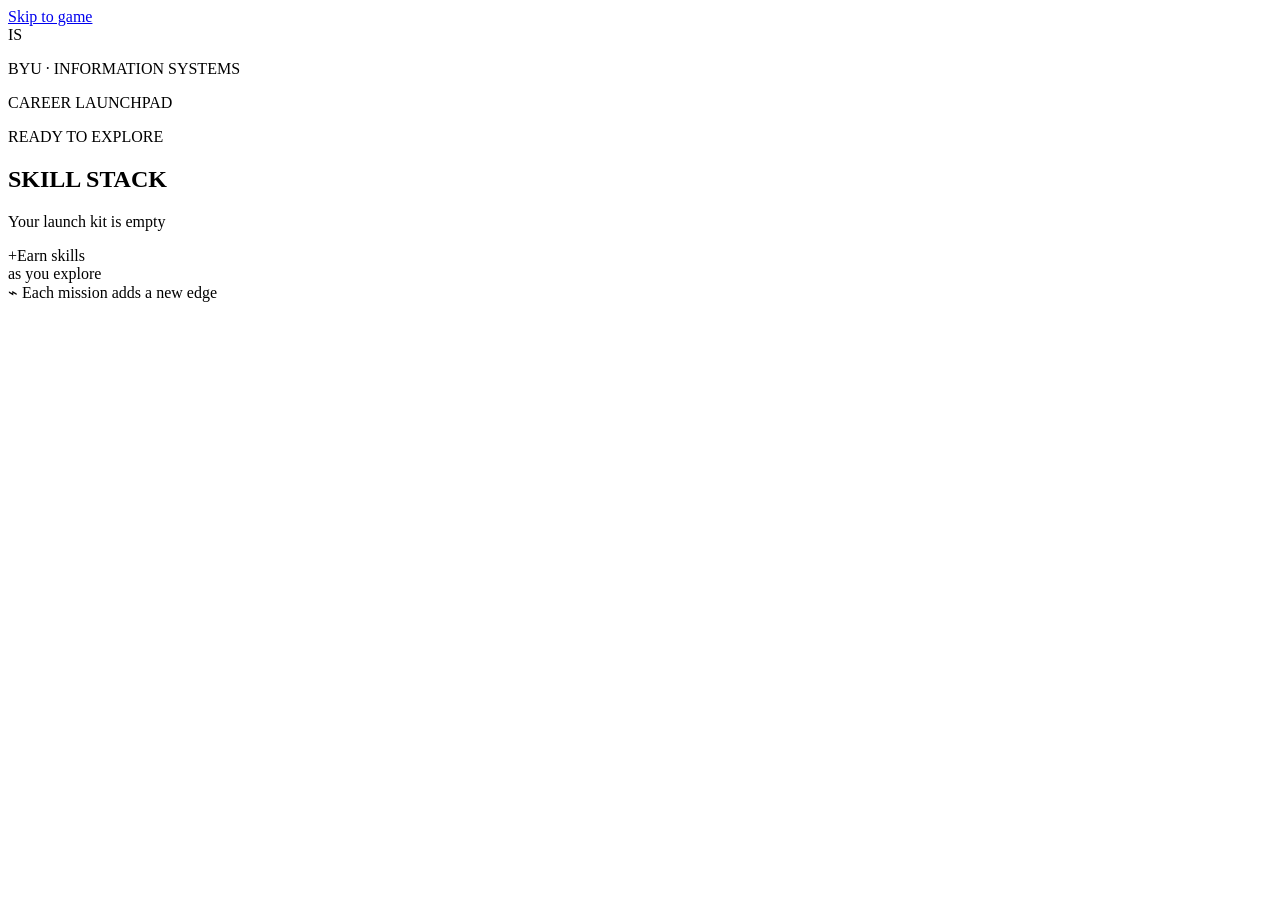
<file: src/template.html>
<!doctype html>
<html lang="en">
  <head>
    <meta charset="utf-8">
    <meta name="viewport" content="width=device-width, initial-scale=1">
    <meta name="theme-color" content="#0f1728">
    <meta name="description" content="IS Career Launchpad — a playful career exploration game for BYU Information Systems students.">
    <title>IS Career Launchpad</title>
    <style>__INLINE_CSS__</style>
  </head>
  <body>
    <a class="skip-link" href="#app">Skip to game</a>

    <header class="site-header" aria-label="IS Career Launchpad">
      <div class="brand-lockup">
        <div class="brand-mark" aria-hidden="true"><span>IS</span></div>
        <div>
          <p class="eyebrow">BYU · INFORMATION SYSTEMS</p>
          <p class="brand-name">CAREER <span>LAUNCHPAD</span></p>
        </div>
      </div>
      <div class="header-status" aria-label="Journey status">
        <span class="status-lamp" aria-hidden="true"></span>
        <span class="status-copy" id="header-status-copy">READY TO EXPLORE</span>
        <button class="button button-quiet" id="restart-button" type="button" hidden>Restart</button>
      </div>
    </header>

    <main id="app" tabindex="-1"></main>

    <aside id="skill-dock" class="skill-dock" aria-labelledby="skill-dock-title">
      <div class="dock-inner">
        <div class="dock-label">
          <span class="dock-pip" aria-hidden="true"></span>
          <div>
            <h2 id="skill-dock-title">SKILL STACK</h2>
            <p id="skill-dock-count">Your launch kit is empty</p>
          </div>
        </div>
        <div class="hex-track" id="skill-dock-list" role="list" aria-label="Skills earned during this journey">
          <div class="hex-empty" id="skill-dock-empty" role="listitem">
            <span aria-hidden="true">+</span><span>Earn skills<br>as you explore</span>
          </div>
        </div>
        <div class="dock-tip"><span aria-hidden="true">⌁</span> Each mission adds a new edge</div>
      </div>
    </aside>

    <div id="toast-region" class="toast-region" aria-live="polite" aria-atomic="true"></div>
    <div id="modal-root" class="modal-root" aria-live="polite"></div>

    <script>__INLINE_DATA__</script>
    <script>__INLINE_RESEARCH__</script>
    <script>__INLINE_APP__</script>
  </body>
</html>
</file>
